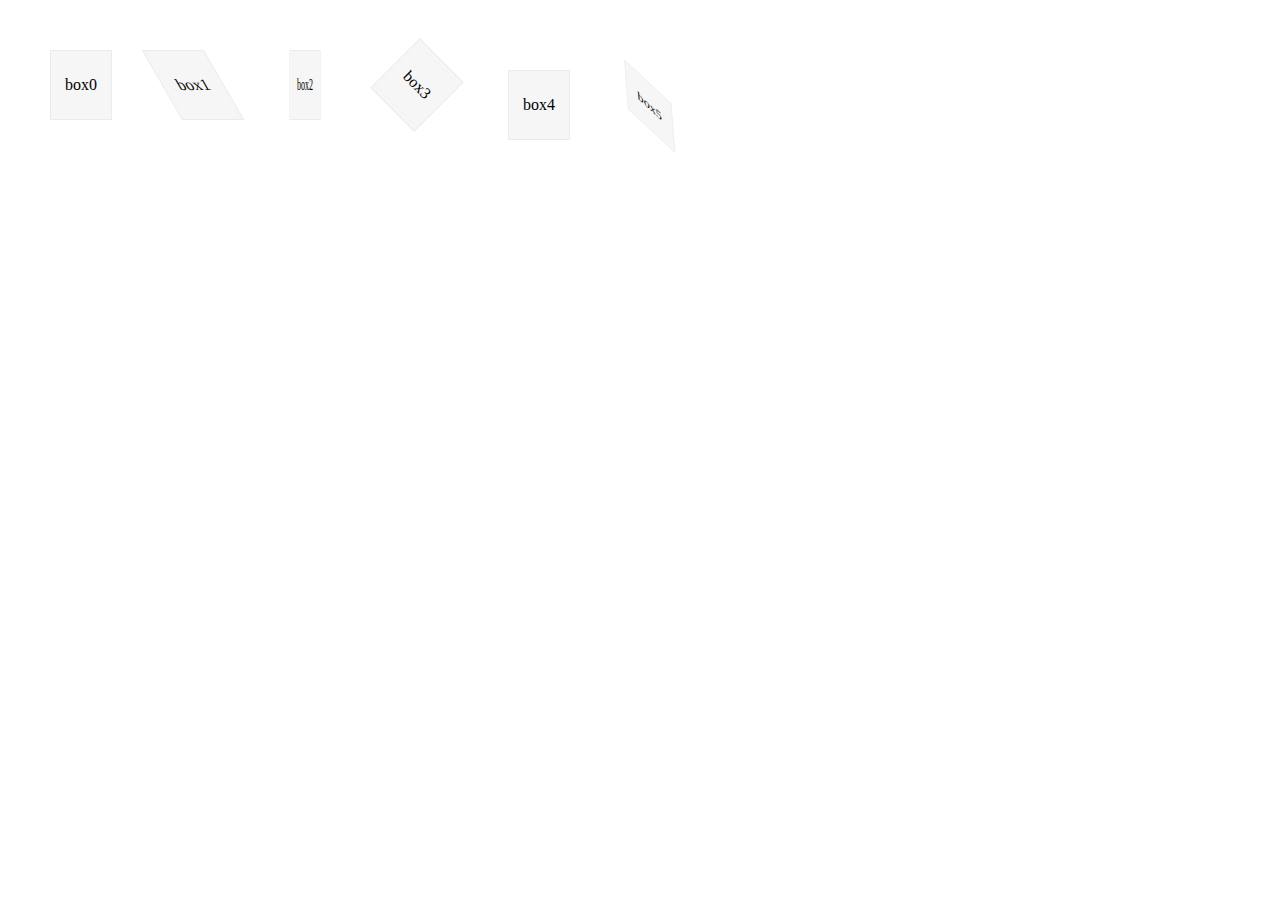
<file: demo02/index.html>
<!DOCTYPE html>
<html lang="en">

<head>
  <meta charset="UTF-8">
  <meta name="viewport" content="width=device-width, initial-scale=1.0">
  <meta http-equiv="X-UA-Compatible" content="ie=edge">
  <title>demo02</title>
  <style>
    * {
      margin: 0;
      padding: 0
    }

    li {
      list-style: none;
    }

    .box-list {
      margin-top: 50px;
      margin-left: 50px;
    }

    .box-list li {
      float: left;
    }

    .box-list li+li {
      margin-left: 50px;
    }

    .box {
      width: 60px;
      height: 68px;
      background: #f7f6f6;
      border: 1px solid #ebebeb;
      text-align: center;
      line-height: 68px;
    }

    /* 清除浮动*/

    .fix {
      *zoom: 1;
    }

    .fix:after {
      display: table;
      content: '';
      clear: both;
    }

    /* 左倾斜30度 */

    .transform1 {
      transform: skew(30deg);
    }

    /* 水平压缩2倍 */

    .transform2 {
      transform: scale(0.5, 1);
    }

    /* 左旋转45度 */

    .transform3 {
      transform: rotate(45deg);
    }

    /* x轴10px y轴20px   */

    .transform4 {
      transform: translate(10px, 20px);
    }

    .transform5 {
      transform: skew(30deg) scale(0.5, 1) rotate(45deg) translate(10px, 20px);
    }
  </style>
</head>

<body>


  <ul class="box-list fix">
    <li>
      <div class="box">box0</div>
    </li>
    <li>
      <div class="box transform1">box1</div>
    </li>
    <li>
      <div class="box transform2">box2</div>
    </li>
    <li>
      <div class="box transform3">box3</div>
    </li>
    <li>
      <div class="box transform4">box4</div>
    </li>
    <li>
      <div class="box transform5">box5</div>
    </li>
  </ul>

</body>

</html>
</file>
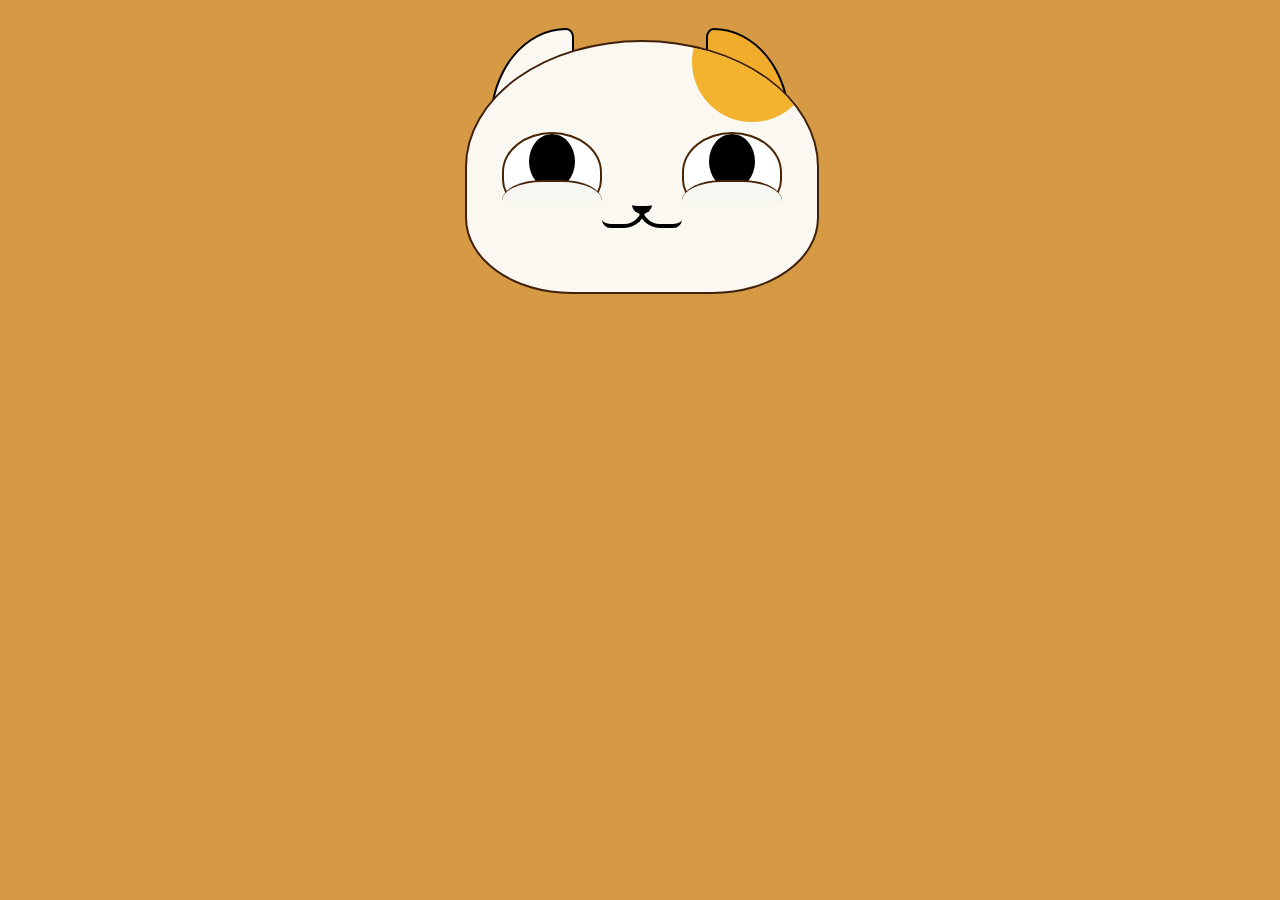
<file: demo03/index.html>
<!DOCTYPE html>
<html>

<head>
    <meta http-equiv="content-type" content="text/html;charset=utf-8">
    <title>纯 CSS 实现猫笑起来的动画</title>
    <style type="text/css">
        body {
            background-color: #d69a44;
        }

        /* face */

        .face {
            position: absolute;
            left: 50%;
            margin-left: -175px;
            top: 40px;
            width: 350px;
            height: 250px;
            border-radius: 50% 50% 30% 30%;
            border: 2px solid #3f200b;
            z-index: 10;
            background: #fbf8f1;
            overflow: hidden;
        }

        /* ear */

        .ear-wrap {
            position: absolute;
            width: 300px;
            left: 50%;
            margin-left: -150px;
            /*   top: 100px; */
        }

        .ear-wrap {
            position: absolute;
            left: 50%;
            width: 300px;
            margin-left: -150px;
            margin-top: 20px;
        }

        .ear {
            position: absolute;
            width: 80px;
            height: 100px;
            border: 2px solid #000;
            background: #fbf8f1;
            border-radius: 100% 10% 50% 0%;
        }

        .ear-wrap .right {
            left: auto;
            right: 0;
            border-radius: 10% 100% 0% 50%;
            background: #f1ac2b;
        }

        /* 头发 */

        .hair {
            position: absolute;
            width: 120px;
            height: 120px;
            left: 50%;
            margin-left: 50px;
            margin-top: -40px;
            background: #f3b32e;
            border-radius: 50% 50% 50% 50%;
        }

        /* 眼睛 */

        .eye-wrap {
            position: absolute;
            width: 280px;
            height: 70px;
            top: 90px;
            left: 50%;
            margin-left: -140px;
            overflow: hidden;
        }

        .eye {
            height: 100px;
            width: 100px;
            position: absolute;
        }

        .eye-circle {
            width: 100px;
            height: 80px;
            border: 2px solid #482507;
            overflow: hidden;
            position: absolute;
            background: #fff;
            border-radius: 50% 50% 40% 40%;
            box-sizing: border-box;
        }

        .eye-core {
            height: 55px;
            width: 46px;
            border-radius: 50% 50% 50% 50%;
            /* margin: 0 auto; */
            background: #000;
            position: absolute;
            left: 50%;
            margin-left: -23px;
        }

        .eye-bottom {
            height: 50px;
            width: 100px;
            border-radius: 40% 40% 50% 50%;
            position: absolute;
            margin-top: 48px;
            border-top: 2px solid #46240b;
            background: #f6f7f2;
        }

        .eye-wrap .right {
            left: auto;
            right: 0px;
        }

        .face-red {
            position: absolute;
            height: 20px;
            width: 56px;
            background: red;
            top: 45px;
            left: 22px;
            border-radius: 50% 50% 50% 50%;
            background: #e85a5e;
            opacity: 0.0;
        }

        /* 鼻子 */

        .nose {
            width: 20px;
            height: 10px;
            border-bottom: 8px solid #000;
            border-radius: 0% 0% 50% 50%;
            top: 154px;
            left: 50%;
            margin-left: -10px;
            position: absolute;
        }

        /* 嘴巴 */

        .mouth-wrap {
            position: absolute;
            top: 168px;
            width: 80px;
            left: 50%;
            margin-left: -40px;
            height: 20px;
            overflow: hidden;
        }

        .mouth {
            width: 40px;
            height: 40px;
            border-bottom: 4px solid #000;
            border-right: 4px solid #000;
            border-radius: 0% 40% 50% 20%;
            margin-top: -26px;
            position: absolute;
            left: 0;
        }

        .mouth-wrap .right {
            border-bottom: 4px solid #000;
            border-right: none;
            border-left: 4px solid #000;
            border-radius: 40% 0% 20% 50%;
            position: absolute;
            left: auto;
            right: 0;
        }

        /*鼠标hover样式 写在这里*/

        /* 耳朵hover样式 */

        .face+.ear-wrap .left,
        .face+.ear-wrap .right {
            transition: all 1s ease-out;
        }

        .face:hover+.ear-wrap .left {
            transform: rotate(-40deg);
        }

        .face:hover+.ear-wrap .right {
            transform: rotate(40deg);
        }

        /* 瞳孔 */

        .face .eye-core {
            transition: all 1s ease-out;
        }

        .face:hover .eye-core {
            transform: scale(0.9, 1);
        }

        /* 下眼睑 */

        .face .eye-bottom {
            transition: all 1s ease-out;
        }

        .face:hover .eye-bottom {
            transform: translateY(-15px);
        }

        /* 红晕 */

        .face .face-red {
            transition: all 1s ease-out;
        }

        .face:hover .face-red {
            opacity: 1;
        }

        /* 嘴巴 */

        .face .mouth-wrap .left,
        .face .mouth-wrap .right {
            transition: all 1s ease-out;
        }

        .face:hover .mouth-wrap .left,
        .face:hover .mouth-wrap .right {
            border-radius: 50% 50% 50% 50%;
            width: 40px;
        }

    </style>
</head>

<body>
    <div class="container">
        <!-- 脸 -->
        <div class="face">
            <!-- 头发 -->
            <div class="hair">
                <div></div>
            </div>
            <!-- 眼睛 -->
            <div class="eye-wrap">
                <div class="eye left">
                    <div class="eye-circle">
                        <div class="eye-core"></div>
                    </div>
                    <div class="eye-bottom"></div>
                    <div class="face-red"></div>
                </div>
                <div class="eye right">
                    <div class="eye-circle">
                        <div class="eye-core"></div>
                    </div>
                    <div class="eye-bottom"></div>
                    <div class="face-red"></div>
                </div>
            </div>
            <!-- 鼻子 -->
            <div class="nose">
            </div>
            <!-- 嘴巴 -->
            <div class="mouth-wrap">
                <div class="mouth left"></div>
                <div class="mouth right"></div>
            </div>
        </div>
        <!-- 耳朵 -->
        <div class="ear-wrap">
            <div class="ear left"> </div>
            <div class="ear right"> </div>
        </div>
    </div>
</body>

</html>
</file>
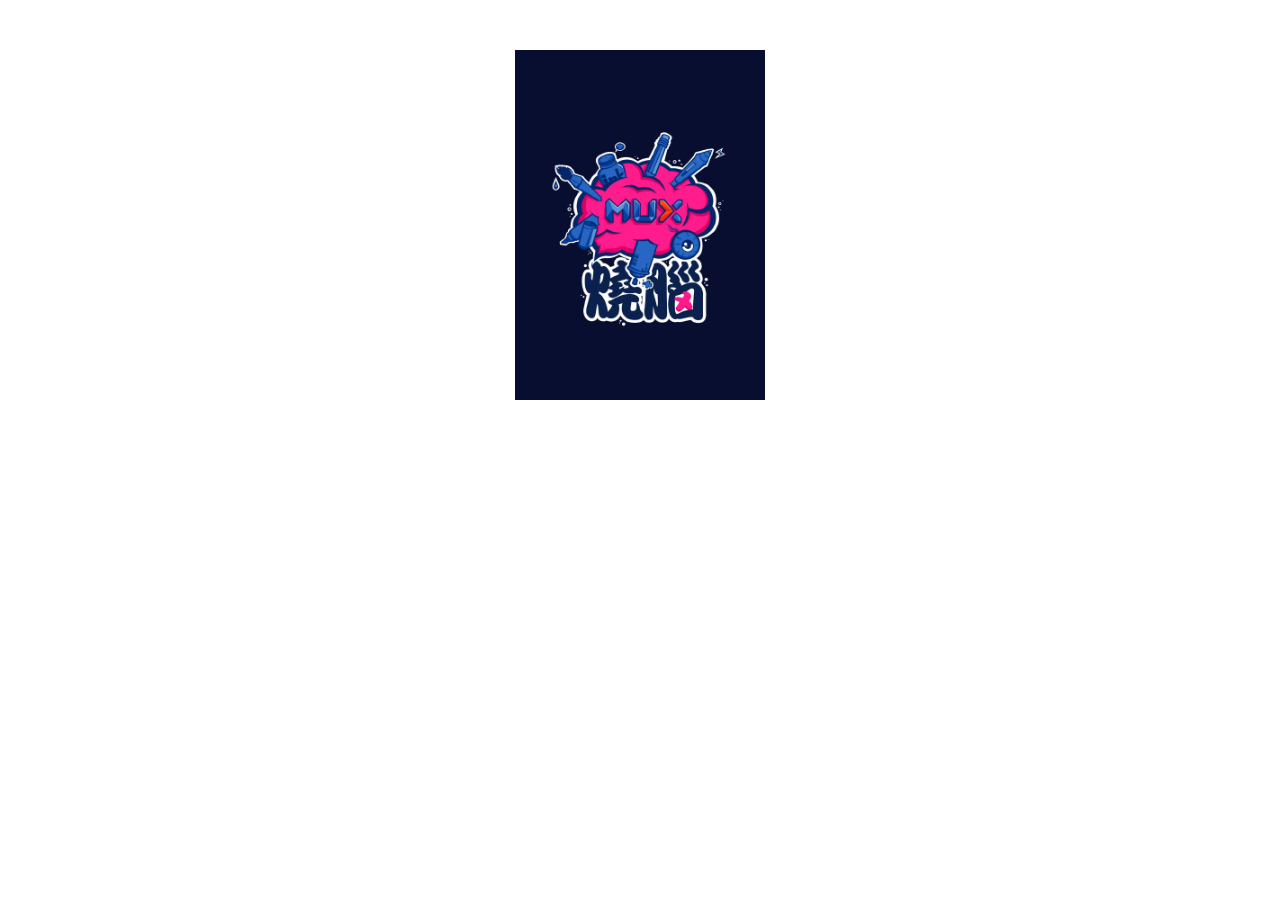
<file: demo04/index.html>
<!DOCTYPE html>
<html lang="en">

<head>
  <meta charset="UTF-8">
  <meta name="viewport" content="width=device-width, initial-scale=1.0">
  <meta http-equiv="X-UA-Compatible" content="ie=edge">
  <title>demo04</title>

  <style>
    .card {
      width: 250px;
      height: 350px;
      margin: 50px auto 0;
      position: relative;
      perspective: 800px;
      transform-style: preserve-3d;
    }

    .front {
      width: 100%;
      height: 100%;
      position: absolute;
      top: 0;
      left: 0;
      background: url("./card_front.jpg") no-repeat center;
      backface-visibility: hidden;
      transition: 1s;

    }

    .back {
      width: 100%;
      height: 100%;
      position: absolute;
      top: 0;
      left: 0;
      background: url("./card_back.jpg") no-repeat center;
      transform: rotateY(-180deg);
      backface-visibility: hidden;
      transition: 1s;

    }

    .card:hover .front {
      transform: rotateY(180deg);
    }

    .card:hover .back {
      transform: rotateY(0deg);
    }
  </style>
</head>

<body>
  <div class="card">
    <div class="front"></div>
    <div class="back"></div>
  </div>

</body>

</html>
</file>
